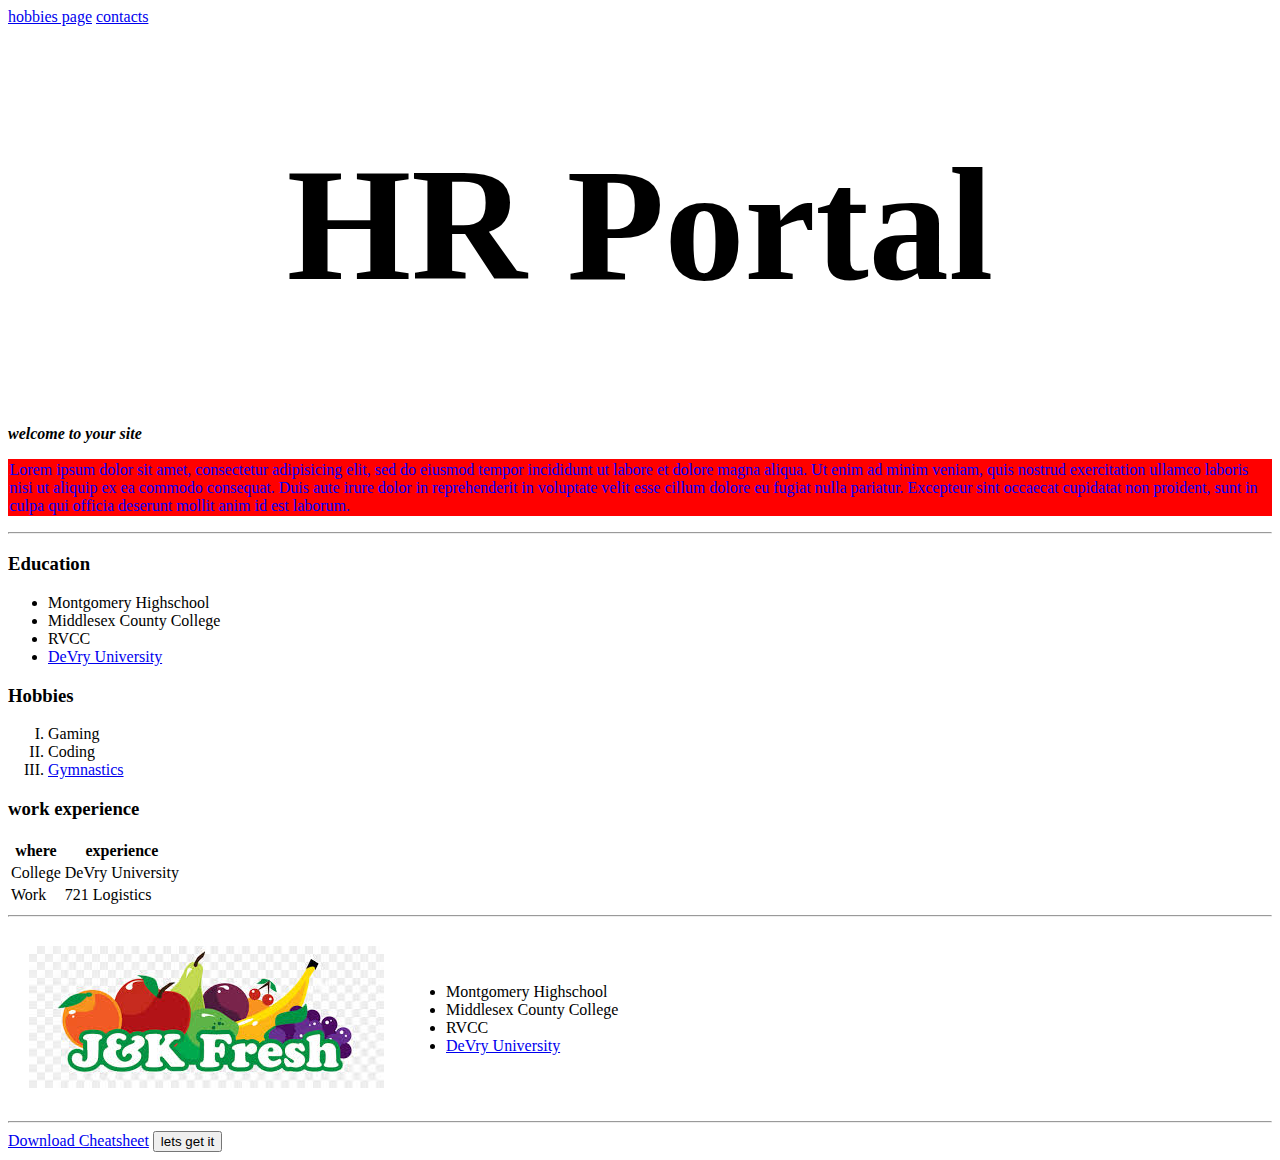
<file: index.html>
<!DOCTYPE html>
<html lang="en" dir="ltr">

<head>
  <link rel="stylesheet" type="text/css" href="style.css">
  <meta charset="utf-8">
  <title>Test website</title>
</head>

<body>
  <a href="hobbies.html">hobbies page</a> <a href="contacts.html">contacts</a>
  <h1 id="firstHeader">HR Portal</h1>
  <p class="welcome"><strong>welcome to your site</strong></p>

  <p class="paragraph">
    Lorem ipsum dolor sit amet, consectetur adipisicing elit, sed do eiusmod tempor
    incididunt ut labore et dolore magna aliqua. Ut enim ad minim veniam, quis nostrud exercitation
    ullamco laboris nisi ut aliquip ex ea commodo consequat. Duis aute irure dolor in reprehenderit
    in voluptate velit esse cillum dolore eu fugiat nulla pariatur. Excepteur sint occaecat cupidatat
    non proident, sunt in culpa qui officia deserunt mollit anim id est laborum.
  </p>
  <hr>
  <h3>Education</h3>
  <ul>
    <li>Montgomery Highschool</li>
    <li>Middlesex County College</li>
    <li>RVCC</li>
    <li><a href="https://my.devry.edu/home">DeVry University</a></li>
  </ul>
  <h3>Hobbies</h3>
  <ol type="I">
    <li>Gaming</li>
    <li>Coding</li>
    <li><a href="http://www.dcgymnastics.net/">Gymnastics</a></li>
  </ol>
  <h3>work experience</h3>
  <table>
    <thead>
      <tr>
        <th>where</th>
        <th>experience</th>
      </tr>
    </thead>
    <tr>
      <td>College</td>
      <td>DeVry University</td>
    </tr>
    <tr>
      <td>Work</td>
      <td>721 Logistics</td>
    </tr>
  </table>

  <hr>

  <body>
    <table cellspacing="20px">
      <tr>
        <td><img src="image\jkfresh.jpg" alt="jkfresh logo"></td>
        <td>
          <ul>
            <li>Montgomery Highschool</li>
            <li>Middlesex County College</li>
            <li>RVCC</li>
            <li><a href="https://my.devry.edu/home">DeVry University</a></li>
          </ul>
        </td>
      </tr>
    </table>
  </body>
  <hr>
  <a Download href="https://web.stanford.edu/group/csp/cs21/htmlcheatsheet.pdf">Download Cheatsheet</a>
  <button>lets get it</button>


</body>

</html>
</file>
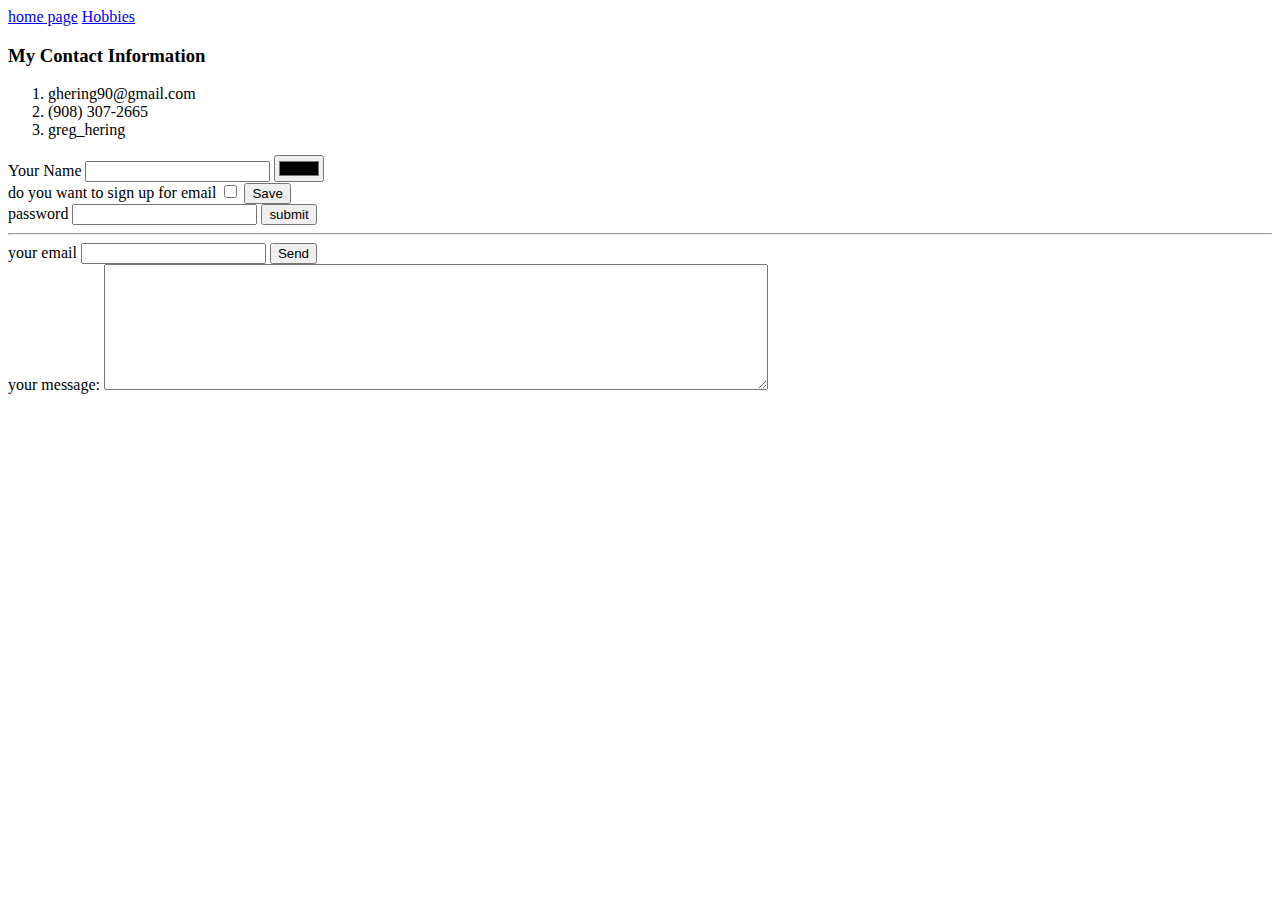
<file: contacts.html>
<!DOCTYPE html>
<html lang="en" dir="ltr">
  <head>
    <meta charset="utf-8">
    <title>contacts page</title>
  </head>
  <body>
    <a href="index.html">home page</a> <a href="hobbies.html">Hobbies</a>
    <h3>My Contact Information</h3>
      <ol>
        <li>ghering90@gmail.com</li>
        <li>(908) 307-2665</li>
        <li>greg_hering</li>
      </ol>

      <form action="mailto:ghering@721Logistics.com" method="post" enctype="text/plain">
        <label for="">Your Name</label>
        <input type="text" name="yourname" value="">
        <input type="color" name="" value=""><br>
        <label for="">do you want to sign up for email</label>
        <input type="checkbox" name="" value="">
        <input type="submit" name="" value="Save"><br>
        <label for="">password</label>
        <input type="password" name="yourpassword" value="">
        <input type="submit" name="" value="submit"><br>
        <hr>
        <label for="">your email</label>
        <input type="email" name="youremail" value="">
        <input type="submit" name="submit" value="Send"><br>
        <label for="">your message:</label>
        <textarea name="name" rows="8" cols="80"></textarea>
      </form>

  </body>
</html>
</file>
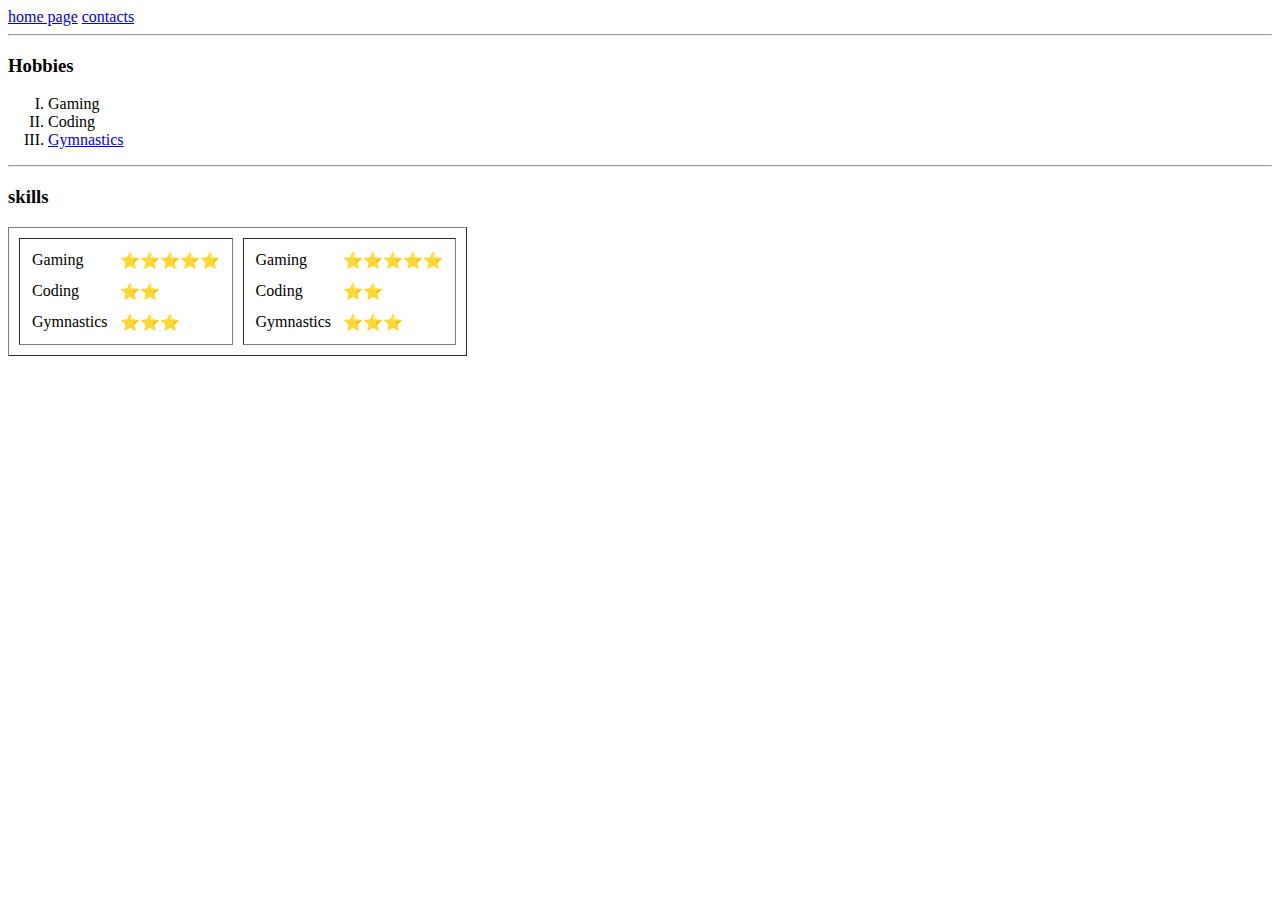
<file: hobbies.html>
<!DOCTYPE html>
<html lang="en" dir="ltr">

<head>
  <meta charset="utf-8">
  <title>my Hobbies</title>
</head>

<body>
  <a href="index.html">home page</a> <a href="contacts.html">contacts</a>
  <hr>
  <h3>Hobbies</h3>
  <ol type="I">
    <li>Gaming</li>
    <li>Coding</li>
    <li><a href="http://www.dcgymnastics.net/">Gymnastics</a></li>
  </ol>
  <hr>
  <h3>skills</h3>
  <table  border="1px" cellspacing="10">
    <tr>
      <td>
        <table cellspacing="10">
          <tr>
            <td>Gaming</td>
            <td>⭐⭐⭐⭐⭐</td>
          </tr>
          <tr>
            <td>Coding</td>
            <td>⭐⭐</td>
          </tr>
          <tr>
            <td>Gymnastics</td>
            <td>⭐⭐⭐</td>
          </tr>
        </table>
      </td>
      <td>
        <table cellspacing="10">
          <tr>
            <td>Gaming</td>
            <td>⭐⭐⭐⭐⭐</td>
          </tr>
          <tr>
            <td>Coding</td>
            <td>⭐⭐</td>
          </tr>
          <tr>
            <td>Gymnastics</td>
            <td>⭐⭐⭐</td>
          </tr>
        </table>
      </td>
    </tr>
  </table>
</body>

</html>
</file>
<file: style.css>
.paragraph{
  background-color: red;
  color: blue;
  font-family: cursive;
  padding: 1.5px;
}
.welcome{
  font-style: italic;
}
#firstHeader{
  font-size: 10em;
  text-align: center;
}
</file>
